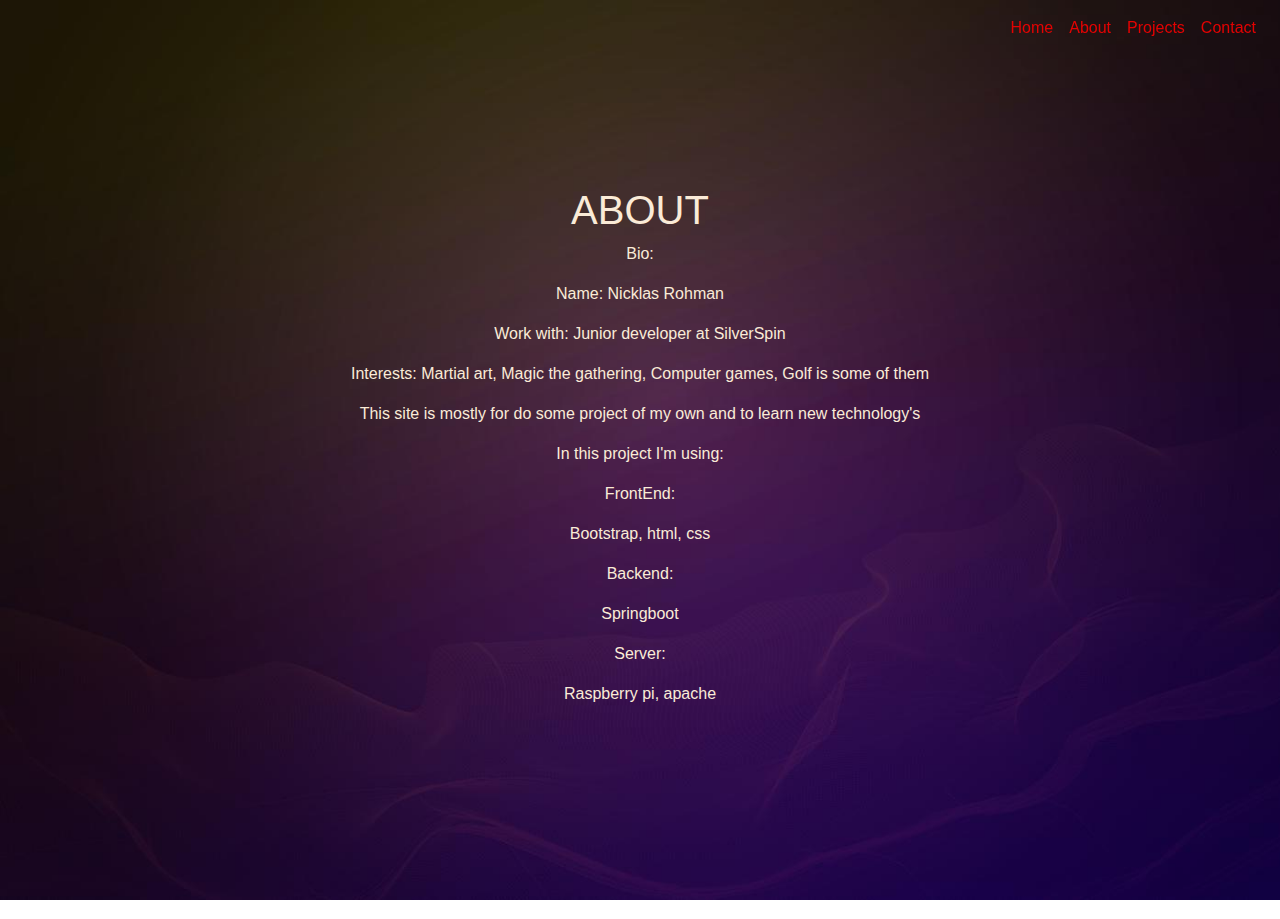
<file: about.html>
<html lang="en">

<head>

    <meta charset="utf-8">
    <meta content="width=device-width, initial-scale=1, shrink-to-fit=no" name="viewport">
    <meta content="" name="about">
    <meta content="" name="Nicklas Rohman">

    <title>Nicklas Rohman</title>

    <!-- Bootstrap core CSS -->
    <link href="https://stackpath.bootstrapcdn.com/bootstrap/4.3.1/css/bootstrap.min.css" rel="stylesheet">

    <!-- Custom fonts for this template -->
    <link href="https://fonts.googleapis.com/css?family=Nunito:200,200i,300,300i,400,400i,600,600i,700,700i,800,800i,900,900i"
          rel="stylesheet">

    <!-- My one style sheet -->
    <link href="css/style.css" rel="stylesheet">

</head>
<body>
<!--Navbar-->
<nav class="navbar navbar-expand-lg navbar-transparent fixed-top">
    <!--<a class="navbar-brand" href="#">Menu</a>-->
    <button aria-controls="navbarCollapse" aria-expanded="false" aria-label="Toggle navigation"
            class="navbar-toggler navbar-dark"
            data-target="#navbarCollapse" data-toggle="collapse" type="button">
        <span class="navbar-toggler-icon "></span>
    </button>
    <div class="collapse navbar-collapse" id="navbarCollapse">
        <ul class="navbar-nav ml-auto">
            <li class="nav-item">
                <a class="nav-link js-scroll-trigger redtext" href="index.html">Home</a>
            </li>
            <li class="nav-item">
                <a class="nav-link js-scroll-trigger redtext" href="about.html">About</a>
            </li>
            <li class="nav-item">
                <a class="nav-link js-scroll-trigger redtext" href="projects.html">Projects</a>
            </li>
            <li class="nav-item">
                <a class="nav-link js-scroll-trigger redtext" href="contacts.html">Contact</a>
            </li>
        </ul>
    </div>
</nav>
<!--/.Navbar-->

<!-- Header -->
<header class="masthead">
    <div class="container d-flex h-100 align-items-center">
        <div class="mx-auto text-center">
            <h1 class="mx-auto my-2 text-uppercase text">About</h1>

            <div>
                <div class="text">
                    <p>Bio:</p>
                    <p>Name: Nicklas Rohman</p>
                    <p>Work with: Junior developer at SilverSpin</p>
                    <p>Interests: Martial art, Magic the gathering, Computer games, Golf is some of them</p>
                </div>

                <div class="text">
                    <p>This site is mostly for do some project of my own and to learn new technology's</p>
                    <p>In this project I'm using:</p>
                    <p>FrontEnd:</p>
                    <p>Bootstrap, html, css</p>
                    <p>Backend:</p>
                    <p>Springboot</p>
                    <p>Server:</p>
                    <p>Raspberry pi, apache</p>
                </div>
            </div>
        </div>
    </div>
</header>

<!-- Footer -->
<footer class="bg-black small text-center text-white-50">
    <div class="container">
        Copyright &copy; Your Website 2019
    </div>
</footer>

</body>
<!-- jQuery library -->
<script src="https://ajax.googleapis.com/ajax/libs/jquery/3.4.1/jquery.min.js"></script>
<!-- Popper JS -->
<script src="https://cdnjs.cloudflare.com/ajax/libs/popper.js/1.16.0/umd/popper.min.js"></script>
<!-- Latest compiled JavaScript -->
<script src="https://maxcdn.bootstrapcdn.com/bootstrap/4.4.1/js/bootstrap.min.js"></script>
</html>
</file>
<file: css/style.css>
body {
    background-image: url('../img/background.jpg');
    background-repeat: no-repeat;
    background-attachment: fixed;
    background-size: cover;
}

.redtext {
    color: rgba(250,0,0,0.9) !important;
}

.contactTable {
    border-collapse: collapse;
    border: 1px solid blueviolet;
}

.text {
    color: antiquewhite;
}
</file>
